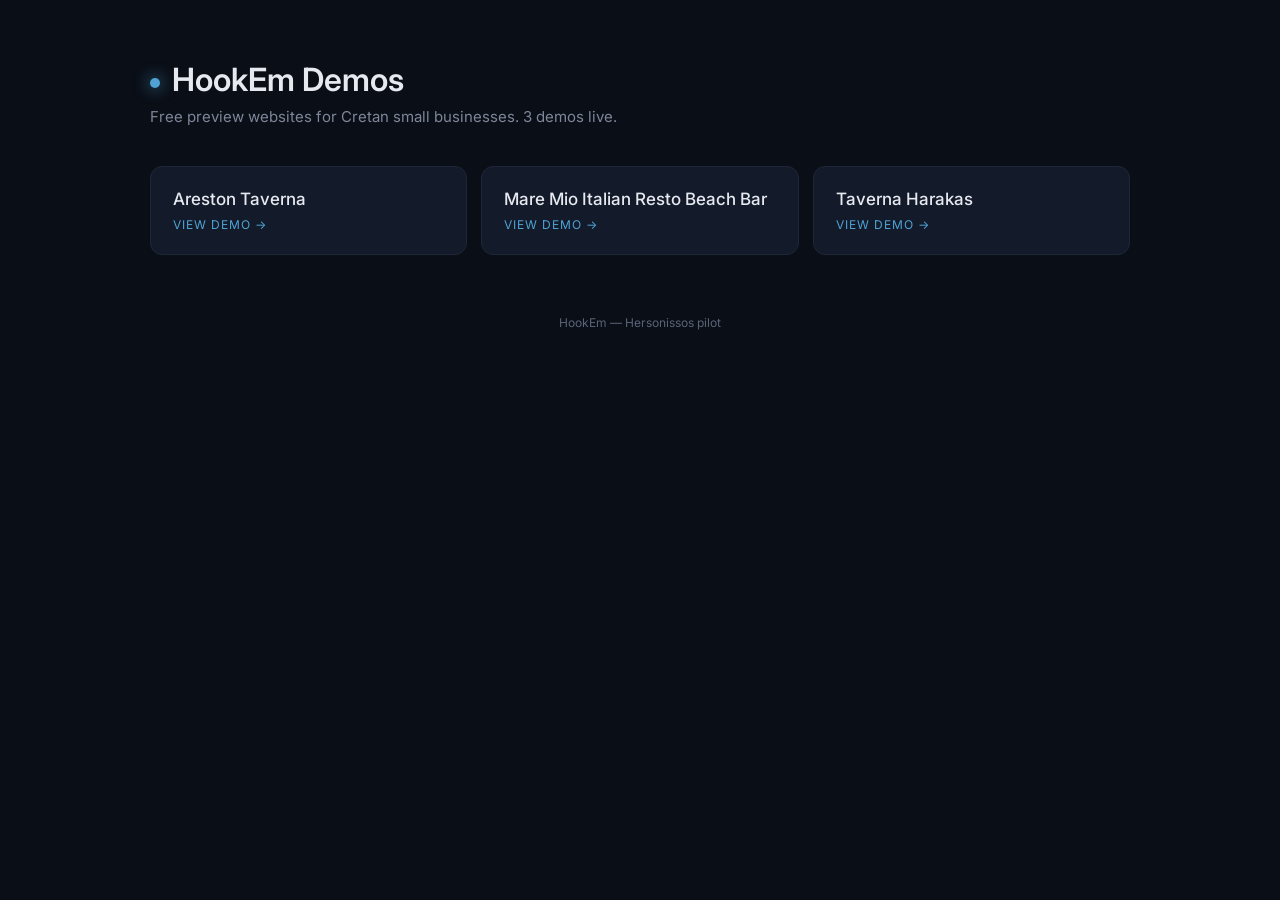
<file: index.html>
<!DOCTYPE html>
<html lang="en">
<head>
  <meta charset="UTF-8" />
  <meta name="viewport" content="width=device-width, initial-scale=1.0" />
  <title>HookEm — Demo Sites</title>
  <link href="https://fonts.googleapis.com/css2?family=Inter:wght@400;500;600&display=swap" rel="stylesheet" />
  <style>
    * { box-sizing: border-box; margin: 0; padding: 0; }
    body { font-family: 'Inter', sans-serif; background: #0a0e16; color: #e6e9ef; padding: 60px 24px; min-height: 100vh; }
    .wrap { max-width: 980px; margin: 0 auto; }
    h1 { font-size: 32px; font-weight: 600; margin-bottom: 8px; }
    h1::before { content: ""; display: inline-block; width: 10px; height: 10px; border-radius: 50%; background: #4fa3d4; margin-right: 12px; vertical-align: middle; box-shadow: 0 0 16px #4fa3d4; }
    p.lead { color: #7e8699; font-size: 15px; margin-bottom: 40px; }
    .grid { display: grid; grid-template-columns: repeat(auto-fit, minmax(280px, 1fr)); gap: 14px; }
    .card { background: #131a2a; border: 1px solid #1e2638; border-radius: 12px; padding: 22px; color: #e6e9ef; text-decoration: none; transition: all 0.15s; display: block; }
    .card:hover { border-color: #4fa3d4; transform: translateY(-2px); }
    .card h3 { font-size: 17px; font-weight: 500; margin-bottom: 8px; }
    .cta { font-size: 12px; color: #4fa3d4; letter-spacing: 1px; text-transform: uppercase; }
    footer { margin-top: 60px; color: #5b6378; font-size: 12px; text-align: center; }
  </style>
</head>
<body>
  <div class="wrap">
    <h1>HookEm Demos</h1>
    <p class="lead">Free preview websites for Cretan small businesses. 3 demos live.</p>
    <div class="grid">
    <a class="card" href="areston-taverna/"><h3>Areston Taverna</h3><p class="cta">View demo →</p></a>
    <a class="card" href="mare-mio-italian-resto-beach-bar/"><h3>Mare Mio Italian Resto Beach Bar</h3><p class="cta">View demo →</p></a>
    <a class="card" href="taverna-harakas/"><h3>Taverna Harakas</h3><p class="cta">View demo →</p></a>
    </div>
    <footer>HookEm — Hersonissos pilot</footer>
  </div>
</body>
</html>
</file>
